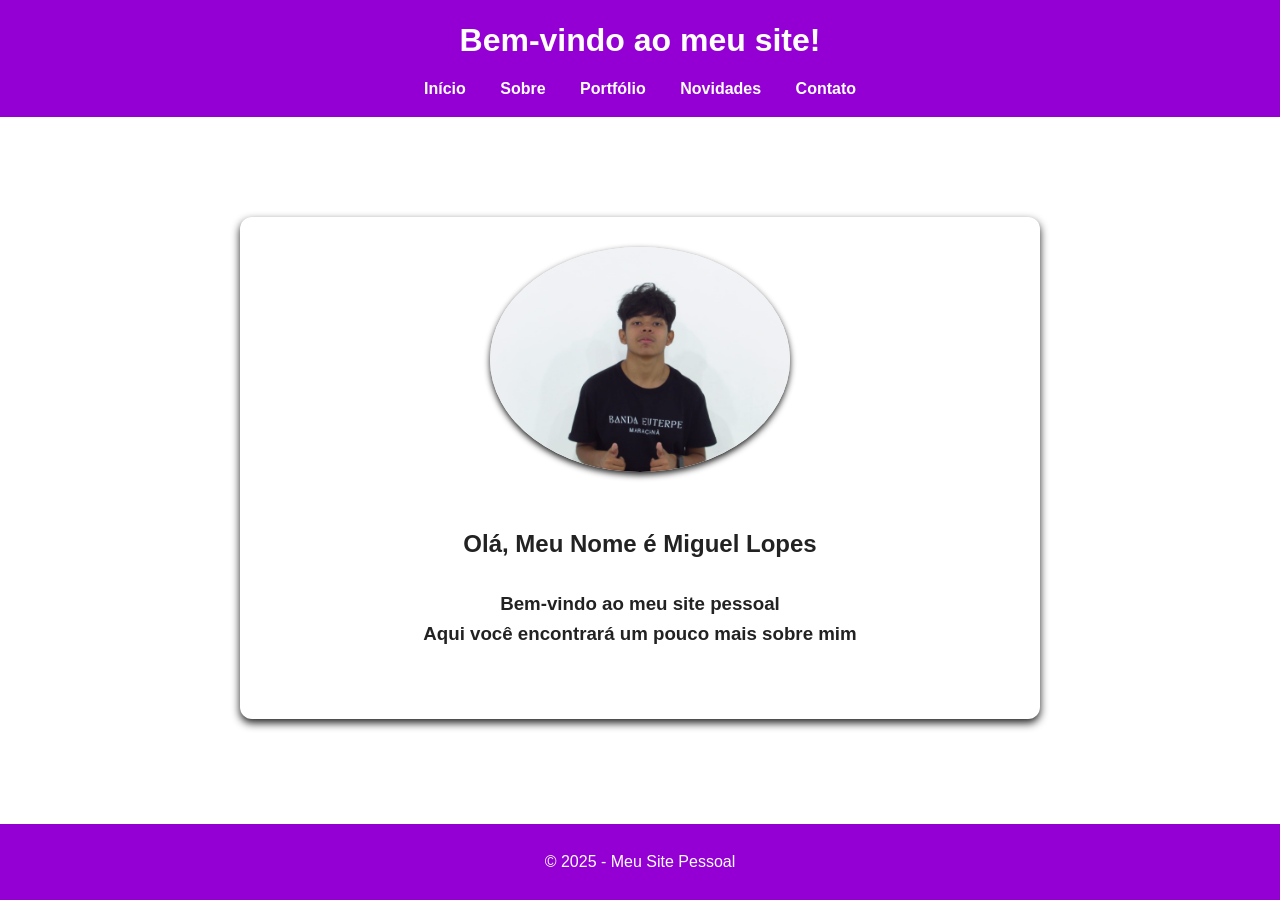
<file: index.html>
<!DOCTYPE html>
<html lang="pt-br">
<head>
    <meta charset="UTF-8">
    <title>Site Pessoal Profissional</title>
    <link rel="stylesheet" href="style.css">
</head>
<body>
    <header>
        <h1>Bem-vindo ao meu site!</h1>
        <nav>
            <ul>
                <li><a href="homepage.html">Início</a></li>
                <li><a href="sobre.html">Sobre</a></li>
                <li><a href="portfolio.html">Portfólio</a></li>
                <li><a href="novidades.html">Novidades</a></li>
                <li><a href="contato.html">Contato</a></li>
            </ul>
        </nav>
    </header>

    <main class="home">
        <section>
            <img src="Miguel_lopes.png" class="perfil">
            <br><br>
            <h1>Olá, Meu Nome é Miguel Lopes</h1>
            <br>
            <h3> Bem-vindo ao meu site pessoal</h3>
            <h3>Aqui você encontrará um pouco mais sobre mim</h3>
        </section>
    </main>

    <footer>
        <p>&copy; 2025 - Meu Site Pessoal</p>   
    </footer>
</body>
</html>
</file>
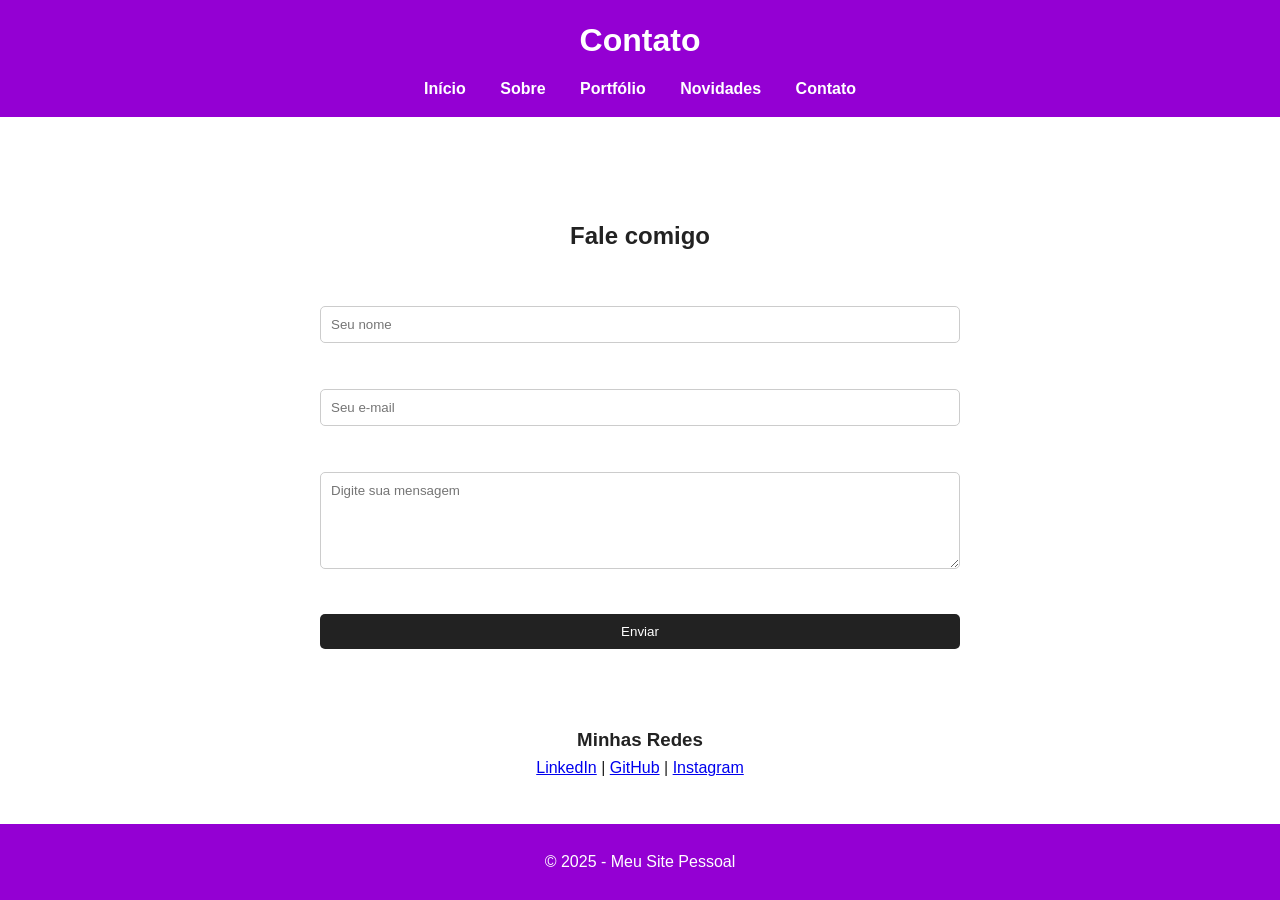
<file: contato.html>
<!DOCTYPE html>
<html lang="pt-br">
<head>
    <meta charset="UTF-8">
    <title>Contato</title>
    <link rel="stylesheet" href="style.css">
</head>
<body>
    <header>
        <h1>Contato</h1>
        <nav>
            <ul>
                <li><a href="homepage.html">Início</a></li>
                <li><a href="sobre.html">Sobre</a></li>
                <li><a href="portfolio.html">Portfólio</a></li>
                <li><a href="novidades.html">Novidades</a></li>
                <li><a href="contato.html">Contato</a></li>
            </ul>
        </nav>
    </header>

    <div id="contato">
        <div class="contato">
        <section>
            <h2>Fale comigo</h2>
            <br><br>
            <form action="#" method="post">
                <input type="text" id="nome" name="nome" placeholder="Seu nome" required>
                <br>
                <input type="email" id="email" name="email" placeholder="Seu e-mail" required>
                <br>
                <textarea name="mensagem" id="mensagem" rows="5" placeholder="Digite sua mensagem" required></textarea>
                <br>
                <button type="submit">Enviar</button>
                <div id="msgRetorno" class="msg"></div>
            </form>
            <br><br>

            <h3>Minhas Redes</h3>
            <p>
                <a href="https://www.linkedin.com/in/miguel-felipez-65146a366">LinkedIn</a> | 
                <a href="https://github.com/MiguelLopes1903">GitHub</a> | 
                <a href="https://www.instagram.com/lopezzz.bf?igsh=c3VpaXQzenNrdmFj">Instagram</a>
            </p>
        </section>
        </div>
    </div>
    <script>
        const form = document.getElementById("contato");
        const Retorno = document.getElementById("msgRetorno")

        form.addEventListener("submit",function(event) {
            event.preventDefault();
            const nome = document.getElementById("nome").value.trim();
            const email = document.getElementById("email").value.trim();
            const mensagem = document.getElementById("mensagem").value.trim();

            if(nome===""|| email===""|| mensagem===""){
                Retorno.textContent = "Alguns campos não estão devidamente preenchidos";
                Retorno.className = "msg erro";
                return;
            }
            if(!email.includes("@")||!email.includes(".")){
                Retorno.textContent = "email invalido";
                Retorno.className = "msg erro";
                return;
            }

            Retorno.textContent = "Email enviado";
            Retorno.className = "msg sucesso";
            form.reset();
            
        });
    </script>

    <footer>
        <p>&copy; 2025 - Meu Site Pessoal</p>
    </footer>
</body>
</html>
</file>
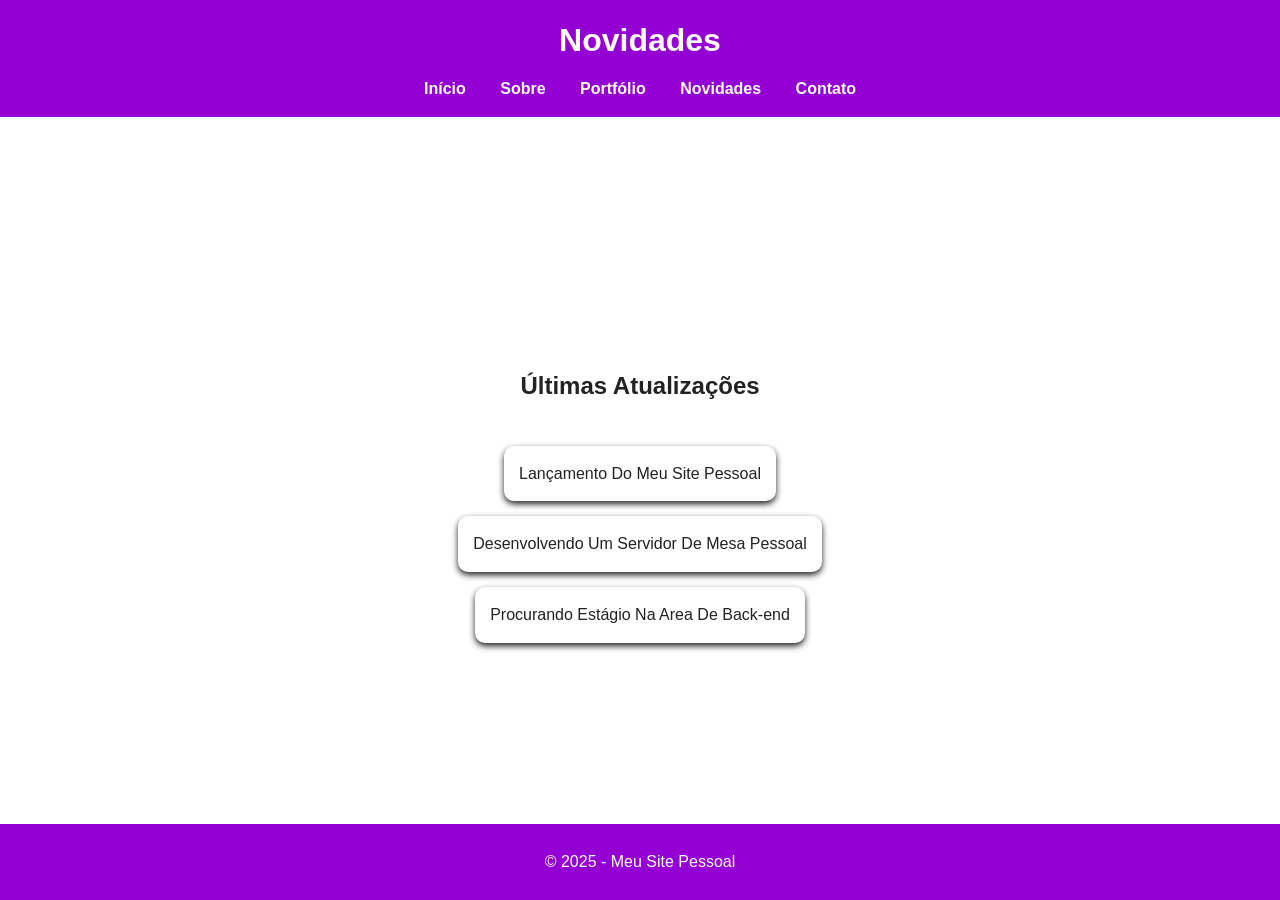
<file: novidades.html>
<!DOCTYPE html>
<html lang="pt-br">
<head>
    <meta charset="UTF-8">
    <title>Novidades</title>
    <link rel="stylesheet" href="style.css">
</head>
<body>
    <header>
        <h1>Novidades</h1>
        <nav>
            <ul>
                <li><a href="homepage.html">Início</a></li>
                <li><a href="sobre.html">Sobre</a></li>
                <li><a href="portfolio.html">Portfólio</a></li>
                <li><a href="novidades.html">Novidades</a></li>
                <li><a href="contato.html">Contato</a></li>
            </ul>
        </nav>
    </header>

    <div class="container">
        <h2>Últimas Atualizações</h2>
        <section>
            <ul class = "att">
            <br>
            <li>Lançamento Do Meu Site Pessoal</li>
            <li>Desenvolvendo Um Servidor De Mesa Pessoal</li>
            <li>Procurando Estágio Na Area De Back-end</li>
            </ul>
            
        </section>
    </div>

    <footer>
        <p>&copy; 2025 - Meu Site Pessoal</p>
    </footer>
</body>
</html>
</file>
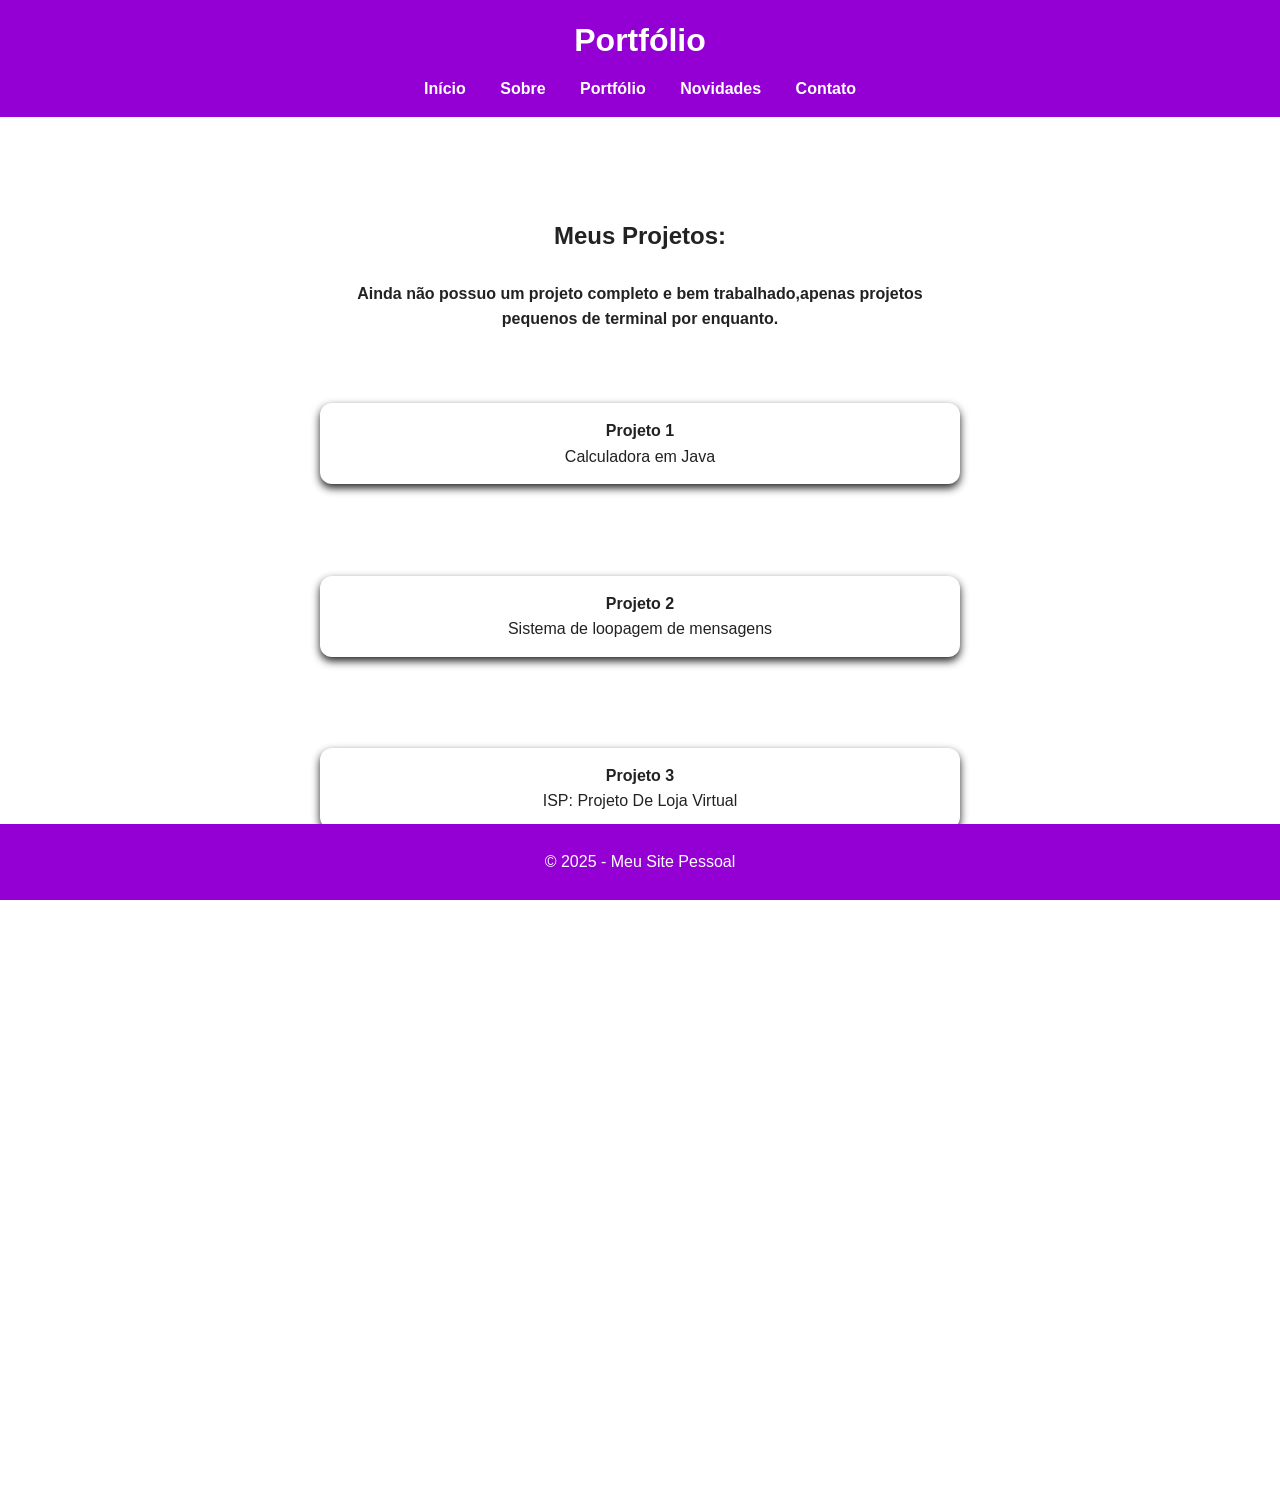
<file: portfolio.html>
<!DOCTYPE html>
<html lang="pt-br">
<head>
    <meta charset="UTF-8">
    <title>Portfólio</title>
    <link rel="stylesheet" href="style.css">
</head>
<body>
    <header>
        <h1>Portfólio</h1>
        <nav>
            <ul>
                <li><a href="homepage.html">Início</a></li>
                <li><a href="sobre.html">Sobre</a></li>
                <li><a href="portfolio.html">Portfólio</a></li>
                <li><a href="novidades.html">Novidades</a></li>
                <li><a href="contato.html">Contato</a></li>
            </ul>
        </nav>
    </header>

    <div class="projetos">
        <section>
            <h2>Meus Projetos:</h2>
                <br>
                <p><strong>Ainda não possuo um projeto completo e bem trabalhado,apenas projetos pequenos de terminal por enquanto.</strong></p>
                <br><br>
                
            <div class="grid-projetos">
                <article class="projeto">
                    <p><strong>Projeto 1</strong></p>
                    <p>Calculadora em Java</p>
                </article>
                <br><br>
                <article class ="projeto">
                    <p><strong>Projeto 2</strong></p>
                    <p>Sistema de loopagem de mensagens</p>
                </article>
                <br><br>
                <article class ="projeto">
                    <p><strong>Projeto 3</strong></p>
                    <p>ISP: Projeto De Loja Virtual </p>
                </article>
            </div>
        </section>
    </div>

    <footer>
        <p>&copy; 2025 - Meu Site Pessoal</p>
    </footer>
</body>
</html>
</file>
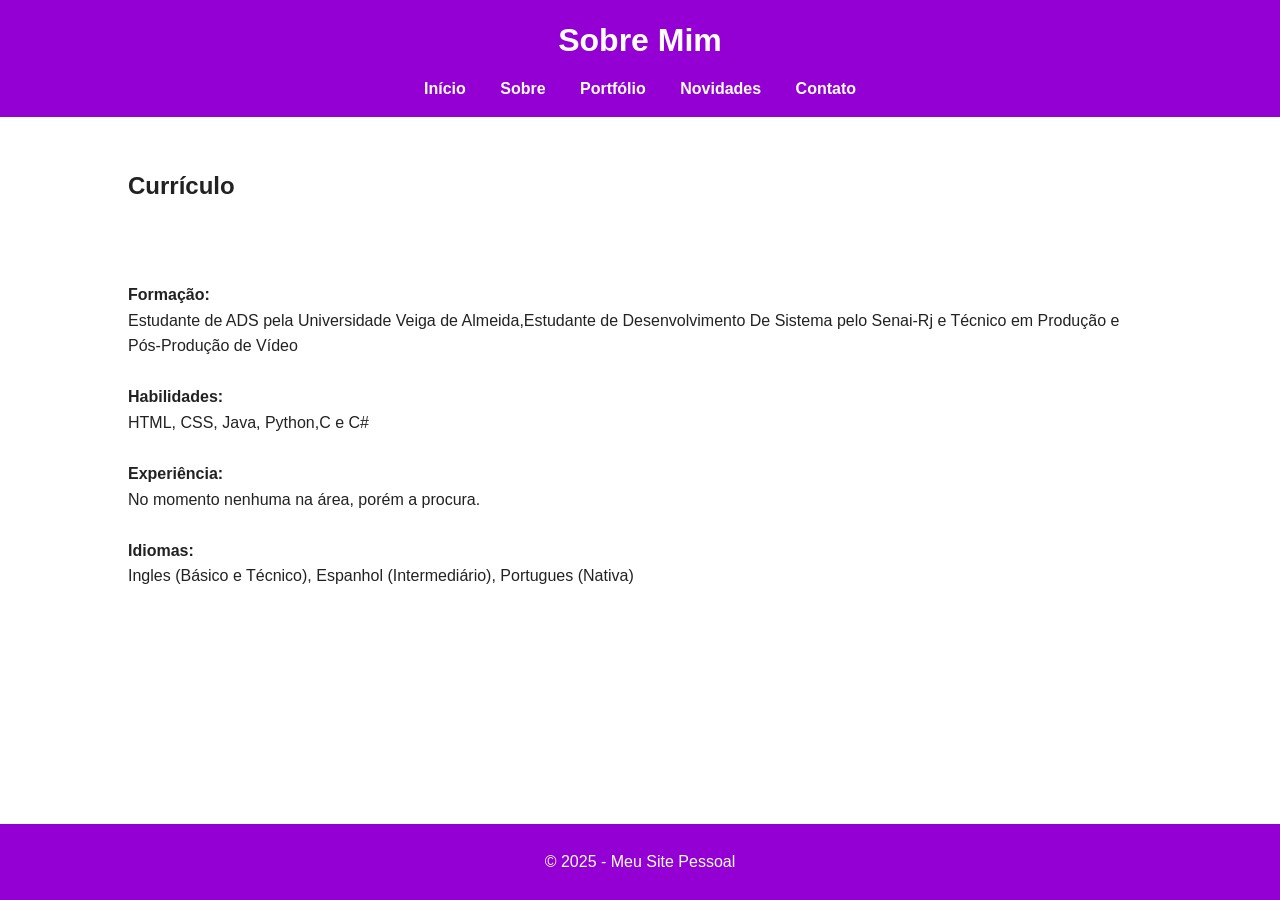
<file: sobre.html>
<!DOCTYPE html>
<html lang="pt-br">
<head>
    <meta charset="UTF-8">
    <title>Sobre Mim</title>
    <link rel="stylesheet" href="style.css">
</head>
<body>
    <header>
        <h1>Sobre Mim</h1>
        <nav>
            <ul>
                <li><a href="homepage.html">Início</a></li>
                <li><a href="sobre.html">Sobre</a></li>
                <li><a href="portfolio.html">Portfólio</a></li>
                <li><a href="novidades.html">Novidades</a></li>
                <li><a href="contato.html">Contato</a></li>
            </ul>
        </nav>
    </header>

    <div class="curriculo">
        <section>
            <h1>Currículo</h1>
            <br><br><br>
            <strong>Formação:</strong> 
            <p>Estudante de ADS pela Universidade Veiga de Almeida,Estudante de Desenvolvimento De Sistema pelo Senai-Rj e Técnico em Produção e Pós-Produção de Vídeo</p>
            <br>
            <strong>Habilidades:</strong>
            <br>
            <p> HTML, CSS, Java, Python,C e C#</p>
            <br>
            <strong>Experiência:</strong>
            <p>No momento nenhuma na área, porém a procura.</p>
            <br>
            <strong>Idiomas:</strong>
            <p>Ingles (Básico e Técnico), Espanhol (Intermediário), Portugues (Nativa)</p>
        </section>
    </div>

    <footer>
        <p>&copy; 2025 - Meu Site Pessoal</p>
    </footer>
</body>
</html>
</file>
<file: style.css>
* {
    margin: 0;
    padding: 0;
    box-sizing: border-box;
    font-family: Arial, Helvetica, sans-serif;
}

/* Estilo geral */
body {
    background-color: #fff;
    color: #222;
    line-height: 1.6;
}

/* Cabeçalho e menu */
header {
    
    background: #9400D3;
    color: #fff;
    padding: 15px 0;
    text-align: center;
    
}

header h1 {
    margin-bottom: 10px;
}

nav ul {
    list-style: none;
}   

nav ul li {
    display: inline;
    margin: 0 15px;
}

nav ul li a {
    color: #fff;
    text-decoration: none;
    font-weight: bold;
}

nav ul li a:hover {
    color: #ff9800;
}

/* Conteúdo principal */
main.home {
    max-width: 800px;
    margin: 100px auto;
    text-align: center;
    color:#222;
    padding: 30px;
    border-radius: 12px;
    box-shadow: 0 4px 8px;
}
.curriculo{
    width: 80%;
    margin: 50px auto;
}

/* Seções */
section {
    margin-bottom: 40px;
}

main.h2 {
    color: #222;
    margin: 10px;
    text-align: center;
    font-size: 15px;
}

li{
    margin: 0px auto;
}

/* Portfólio */
.projetos {
    text-align: center;
    width: 50%;
    margin: 100px auto;
    gap: 10px;
    display: grid;
    margin-bottom: 50%;
}

.projetos img {
    width: 100%;
    border-radius: 8px;
}
.container{
    text-align: center;
    margin: 250px auto;
    width: 50%;
}
.contato{
    margin: 100px auto;
    width: 50%;
    text-align: center;
}
.home img{
    width: 250;
    
}
img.perfil{
    width: 300px;
    height: auto;
    border-radius: 50%;
    margin-bottom: 20px;
    box-shadow: 0 3px 6px;
}

/* Formulário */
form {
    display: flex;
    flex-direction: column;
    gap: 10px;
}

input, textarea {
    padding: 10px;
    border: 1px solid #ccc;
    border-radius: 5px;
}

button {
    background: #222;
    color: #fff;
    padding: 10px;
    border: none;
    cursor: pointer;
    border-radius: 5px;
}

button:hover {
    background: #ff9800;
}

/* Rodapé */
footer {
    position: fixed;
    bottom: 0;
    left: 0;
    width: 100%;
    background: #9400D3;
    color: white;
    text-align: center;
    padding: 25px;
}

/*Sistema de JavaScript para validação de Mensagem*/
.msg{
    margin-top: 15px;
    text-align: center;
    font-weight: bold;
            
}
.sucesso{
    color: greenyellow;
}
.erro{
    color:red
}

/*Aba de Portifólio*/
.grid-projetos{
    display:grid;
    gap: 20px;
    margin-top: 20px;
    grid-template-columns: repeat(auto-fit,minmax(250,1fr));
}
.projeto{
    background-color: white;
    padding: 15px;
    border-radius: 12px;
    box-shadow: 0 4px 8px;
    text-align: center;
    transition:transform 1s,box-shadow 1s;
}
.projeto:hover{
    transform: translateY(-5px);
    box-shadow: 0 6px 12px;
}

/*Aba de Novidade*/
ul.att{
    list-style: none;
    padding: 0;
    display: flex;
    flex-direction: column;
    gap:15px;
}
ul.att li{
    background:white;
    padding: 15px;
    border-radius: 10px;
    box-shadow: 0 3px 6px;
    transition: transform 1s,box-shadow 1s;
}
</file>
